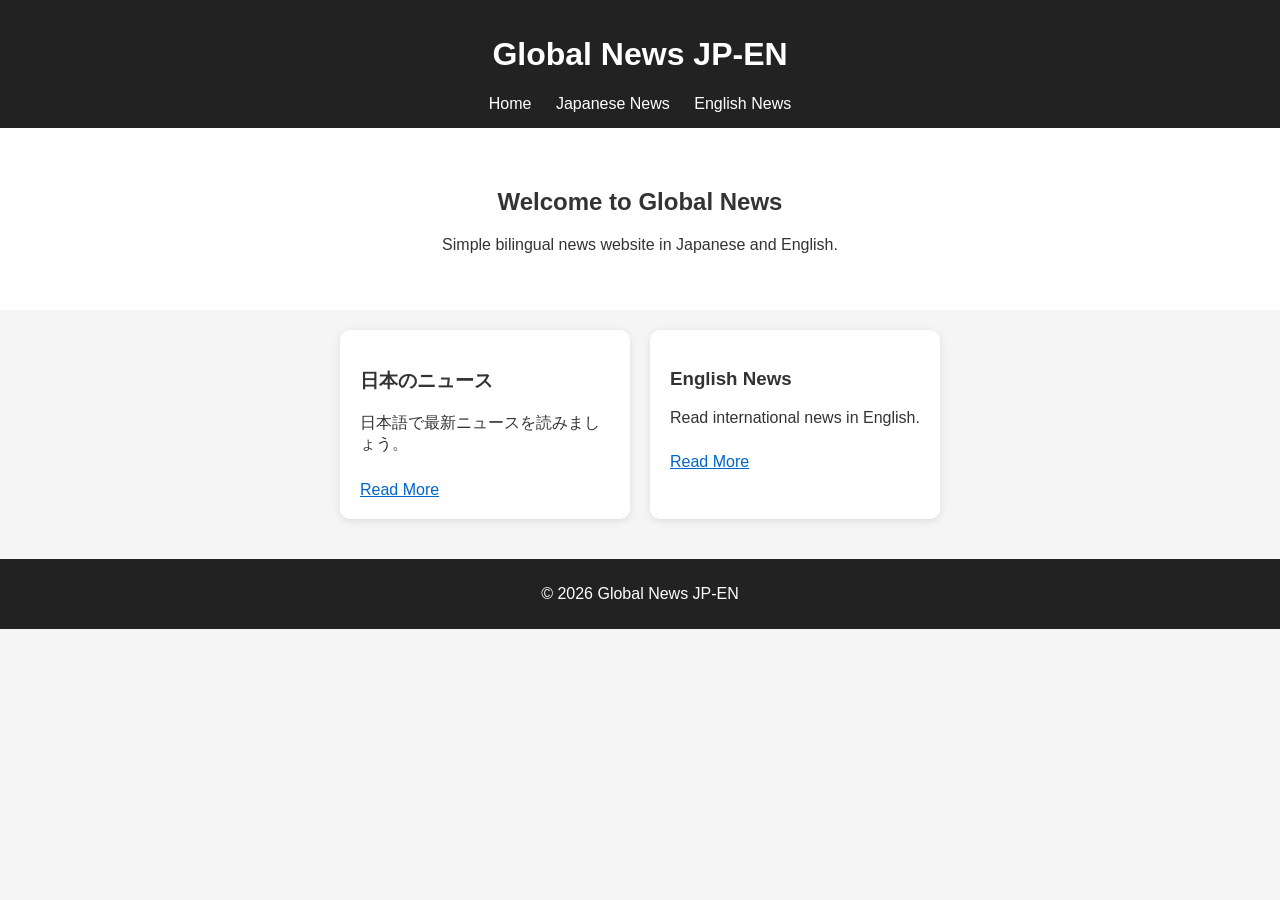
<file: index.html>
<!DOCTYPE html>
<html lang="en">
<head>
    <meta charset="UTF-8">
    <meta name="viewport" content="width=device-width, initial-scale=1.0">
    <title>Global News JP-EN</title>
    <link rel="stylesheet" href="style.css">
</head>
<body>
<header>
    <h1>Global News JP-EN</h1>
    <nav>
        <a href="index.html">Home</a>
        <a href="japanese.html">Japanese News</a>
        <a href="english.html">English News</a>
    </nav>
</header>

<main>
    <section class="hero">
        <h2>Welcome to Global News</h2>
        <p>Simple bilingual news website in Japanese and English.</p>
    </section>

    <section class="card-container">
        <div class="card">
            <h3>日本のニュース</h3>
            <p>日本語で最新ニュースを読みましょう。</p>
            <a href="japanese.html">Read More</a>
        </div>

        <div class="card">
            <h3>English News</h3>
            <p>Read international news in English.</p>
            <a href="english.html">Read More</a>
        </div>
    </section>
</main>

<footer>
    <p>© 2026 Global News JP-EN</p>
</footer>
</body>
</html>
</file>
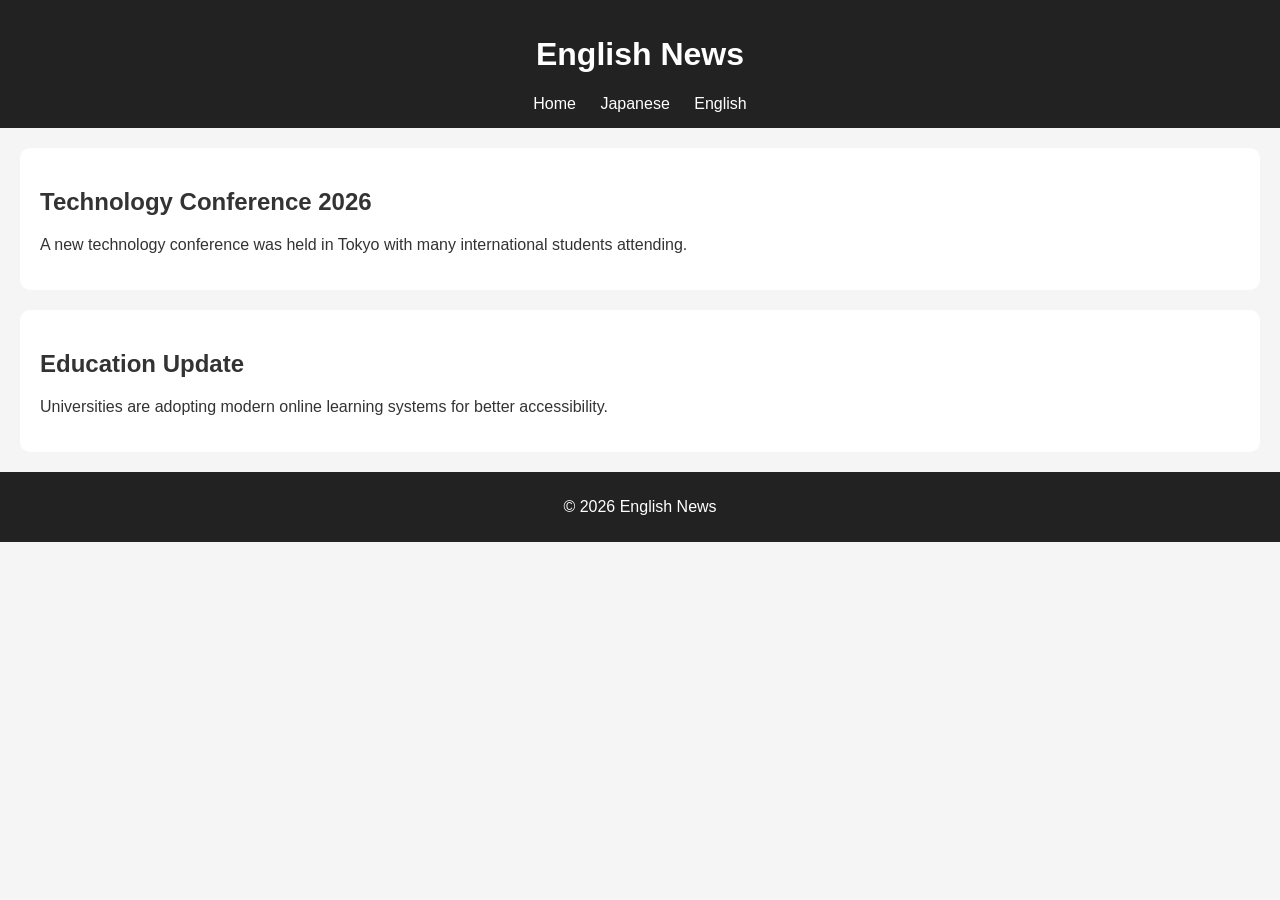
<file: english.html>
<!DOCTYPE html>
<html lang="en">
<head>
    <meta charset="UTF-8">
    <meta name="viewport" content="width=device-width, initial-scale=1.0">
    <title>English News</title>
    <link rel="stylesheet" href="style.css">
</head>
<body>
<header>
    <h1>English News</h1>
    <nav>
        <a href="index.html">Home</a>
        <a href="japanese.html">Japanese</a>
        <a href="english.html">English</a>
    </nav>
</header>

<main>
    <article class="news">
        <h2>Technology Conference 2026</h2>
        <p>A new technology conference was held in Tokyo with many international students attending.</p>
    </article>

    <article class="news">
        <h2>Education Update</h2>
        <p>Universities are adopting modern online learning systems for better accessibility.</p>
    </article>
</main>

<footer>
    <p>© 2026 English News</p>
</footer>
</body>
</html>
</file>
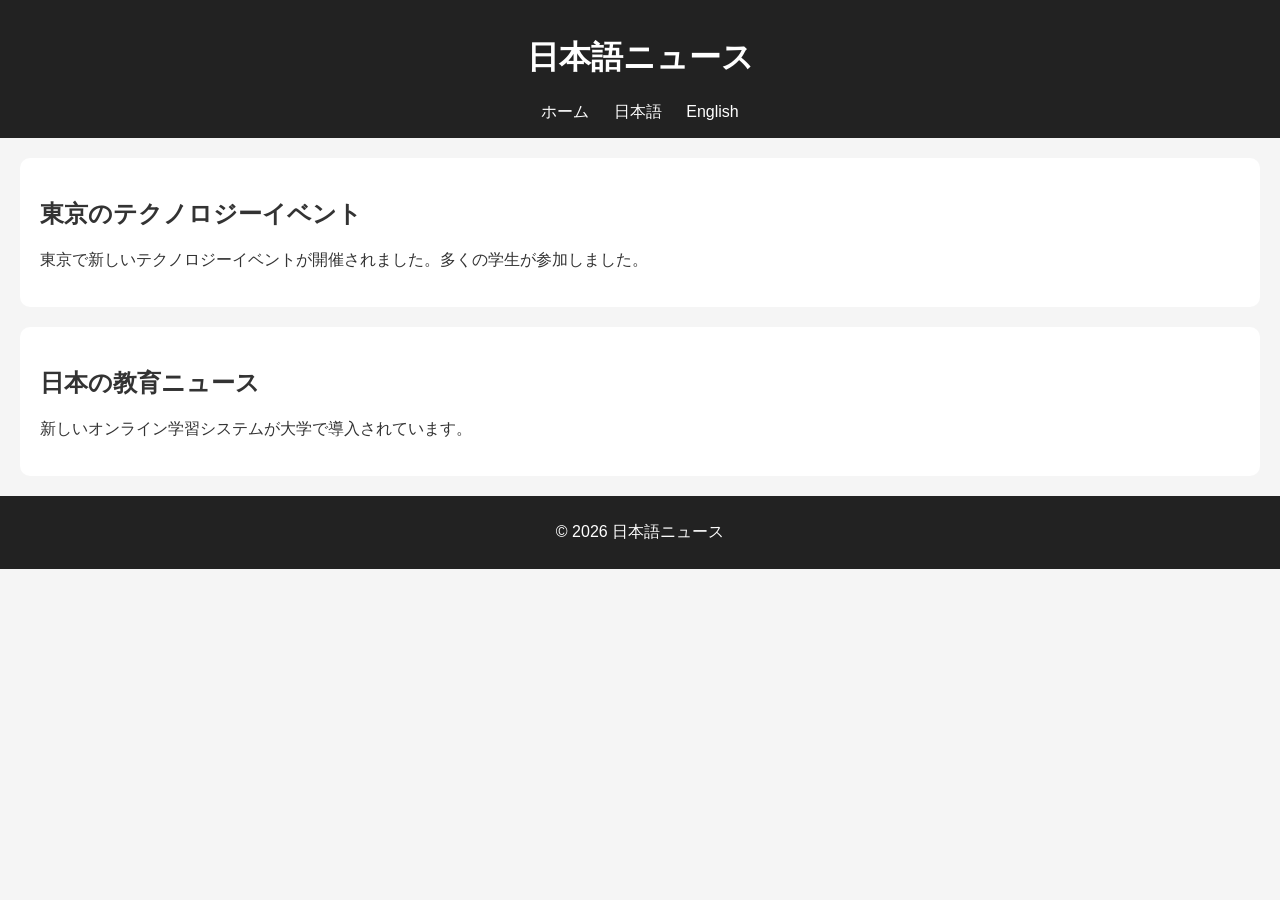
<file: japanese.html>
<!DOCTYPE html>
<html lang="ja">
<head>
    <meta charset="UTF-8">
    <meta name="viewport" content="width=device-width, initial-scale=1.0">
    <title>日本語ニュース</title>
    <link rel="stylesheet" href="style.css">
</head>
<body>
<header>
    <h1>日本語ニュース</h1>
    <nav>
        <a href="index.html">ホーム</a>
        <a href="japanese.html">日本語</a>
        <a href="english.html">English</a>
    </nav>
</header>

<main>
    <article class="news">
        <h2>東京のテクノロジーイベント</h2>
        <p>東京で新しいテクノロジーイベントが開催されました。多くの学生が参加しました。</p>
    </article>

    <article class="news">
        <h2>日本の教育ニュース</h2>
        <p>新しいオンライン学習システムが大学で導入されています。</p>
    </article>
</main>

<footer>
    <p>© 2026 日本語ニュース</p>
</footer>
</body>
</html>
</file>
<file: style.css>
body {
    font-family: Arial, sans-serif;
    margin: 0;
    background-color: #f5f5f5;
    color: #333;
}

header {
    background-color: #222;
    color: white;
    padding: 15px;
    text-align: center;
}

nav a {
    color: white;
    text-decoration: none;
    margin: 0 10px;
}

.hero {
    text-align: center;
    padding: 40px;
    background-color: #ffffff;
}

.card-container {
    display: flex;
    justify-content: center;
    gap: 20px;
    padding: 20px;
}

.card {
    background: white;
    padding: 20px;
    width: 250px;
    border-radius: 10px;
    box-shadow: 0 2px 8px rgba(0,0,0,0.1);
}

.card a {
    display: inline-block;
    margin-top: 10px;
    color: #0066cc;
}

.news {
    background: white;
    margin: 20px;
    padding: 20px;
    border-radius: 10px;
}

footer {
    text-align: center;
    background-color: #222;
    color: white;
    padding: 10px;
    margin-top: 20px;
}
</file>
